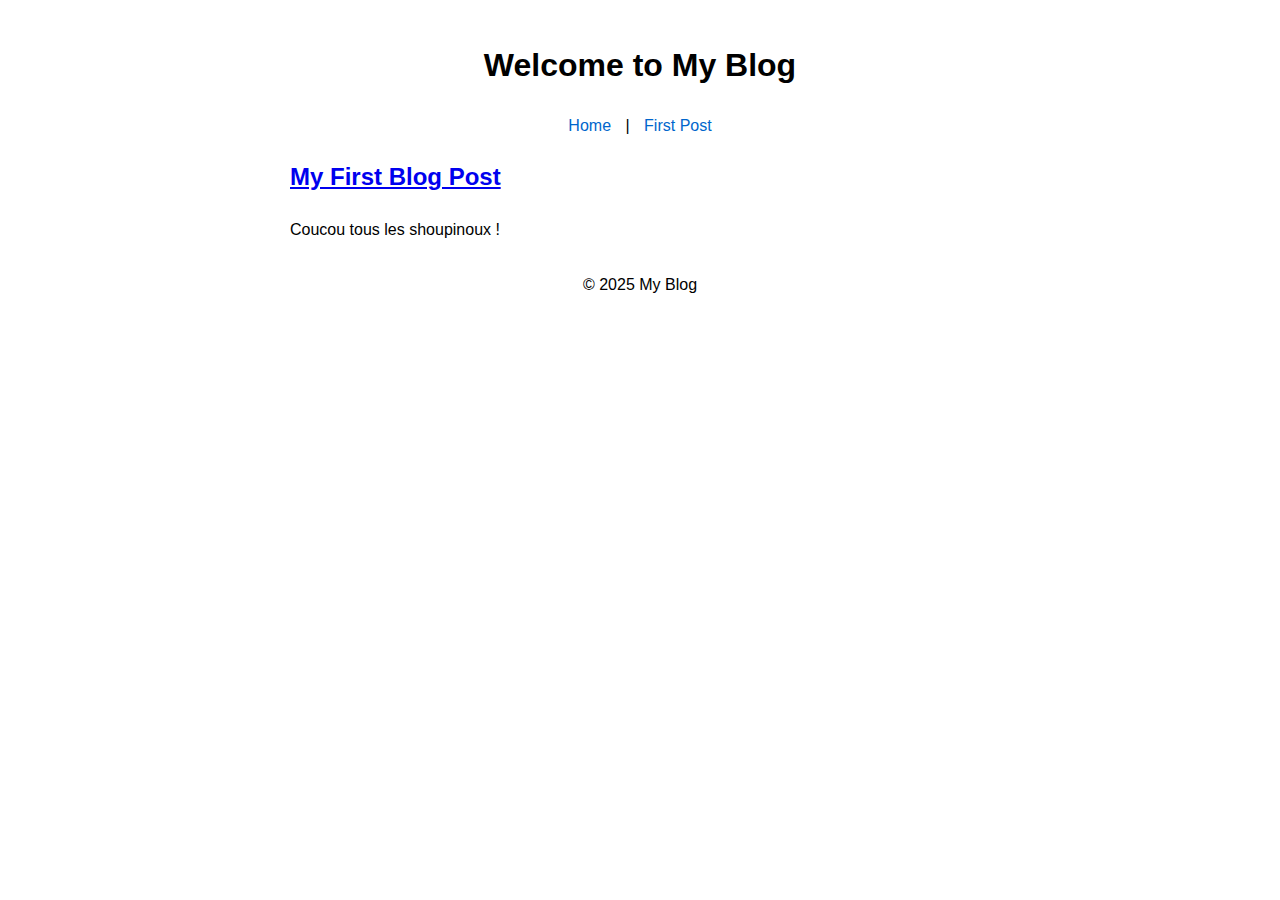
<file: index.html>
<!DOCTYPE html>
<html lang="en">
<head>
  <meta charset="UTF-8">
  <title>My Blog</title>
  <link rel="stylesheet" href="style.css">
</head>
<body>
  <header>
    <h1>Welcome to My Blog</h1>
    <nav>
      <a href="index.html">Home</a> |
      <a href="blog1.html">First Post</a>
    </nav>
  </header>

  <main>
    <article>
      <h2><a href="blog1.html">My First Blog Post</a></h2>
      <p>Coucou tous les shoupinoux !</p>
    </article>
  </main>

  <footer>
    <p>© 2025 My Blog</p>
  </footer>
</body>
</html>
</file>
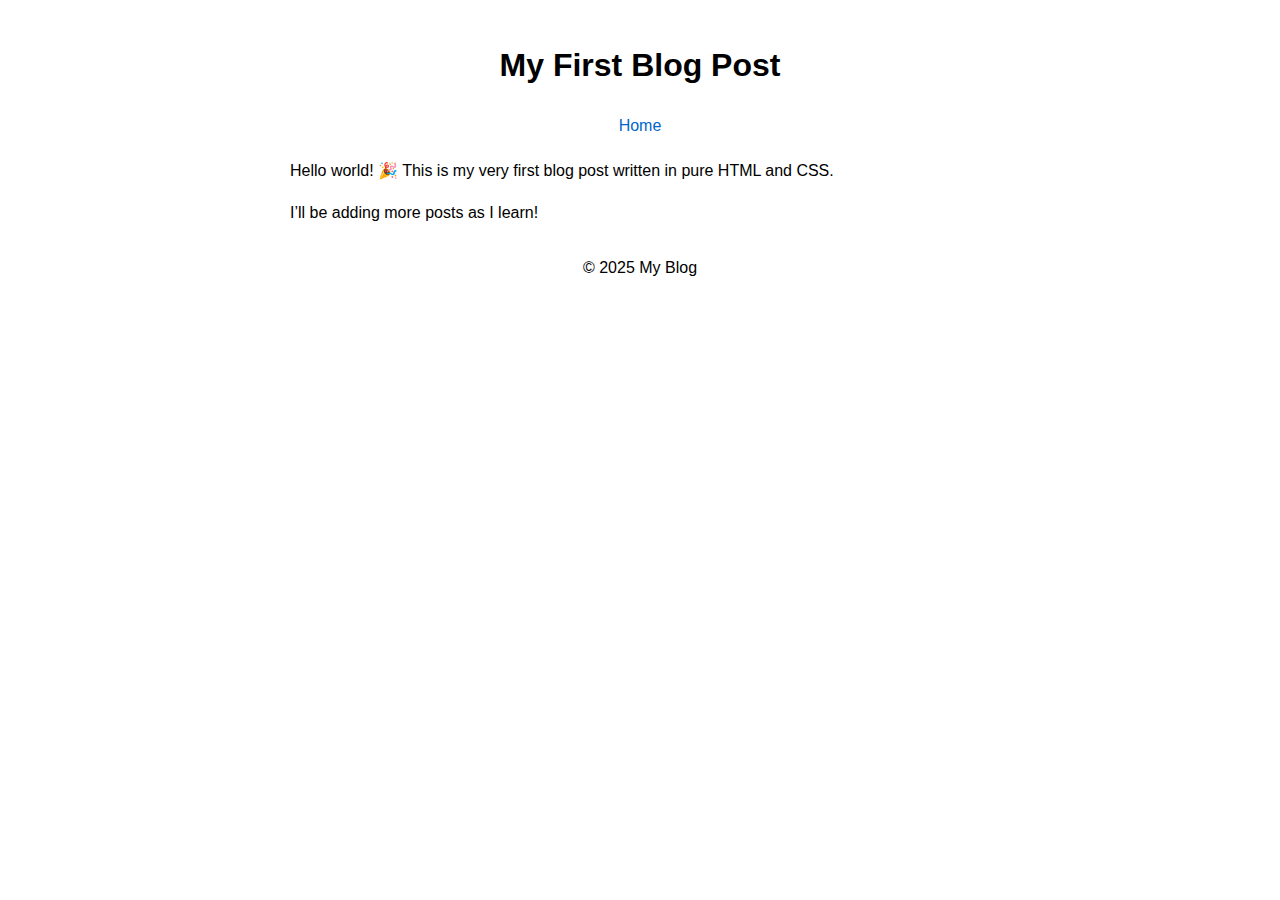
<file: blog.html>
<!DOCTYPE html>
<html lang="en">
<head>
  <meta charset="UTF-8">
  <title>Coucou !</title>
  <link rel="stylesheet" href="style.css">
</head>
<body>
  <header>
    <h1>My First Blog Post</h1>
    <nav>
      <a href="index.html">Home</a>
    </nav>
  </header>

  <main>
    <article>
      <p>Hello world! 🎉 This is my very first blog post written in pure HTML and CSS.</p>
      <p>I’ll be adding more posts as I learn!</p>
    </article>
  </main>

  <footer>
    <p>© 2025 My Blog</p>
  </footer>
</body>
</html>
</file>
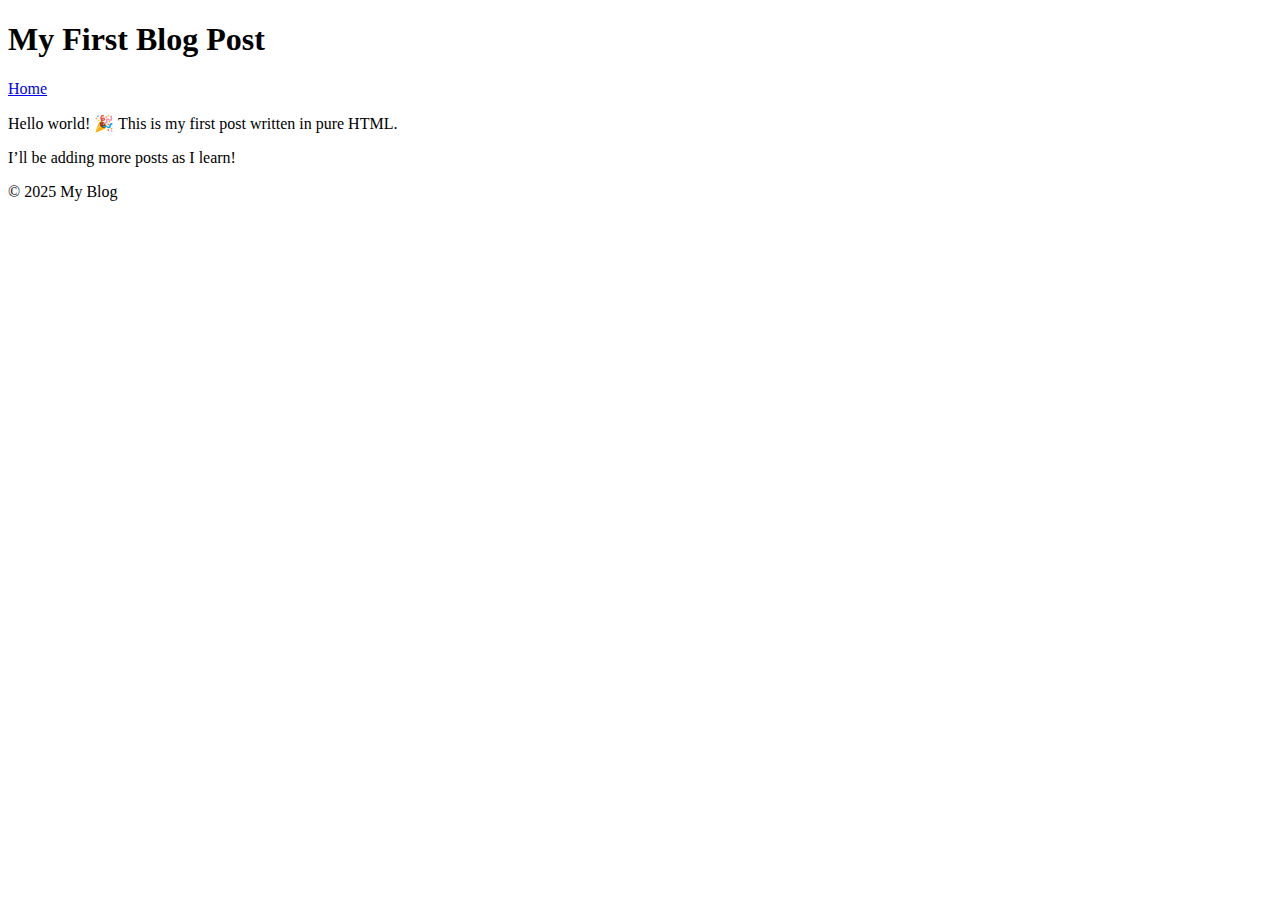
<file: posts/blog1.html>
<!DOCTYPE html>
<html lang="en">
<head>
  <meta charset="UTF-8">
  <title>My First Blog Post</title>
  <link rel="../style.css" rel="stylesheet">
</head>
<body>
  <header>
    <h1>My First Blog Post</h1>
    <nav>
      <a href="../index.html">Home</a>
    </nav>
  </header>

  <main>
    <article>
      <p>Hello world! 🎉 This is my first post written in pure HTML.</p>
      <p>I’ll be adding more posts as I learn!</p>
    </article>
  </main>

  <footer>
    <p>© 2025 My Blog</p>
  </footer>
</body>
</html>
</file>
<file: style.css>
body {
  font-family: Arial, sans-serif;
  margin: 40px auto;
  max-width: 700px;
  line-height: 1.6;
}

header, footer {
  text-align: center;
  margin-bottom: 20px;
}

nav a {
  margin: 0 10px;
  text-decoration: none;
  color: #0066cc;
}

nav a:hover {
  text-decoration: underline;
}

article {
  margin-bottom: 30px;
}
</file>
